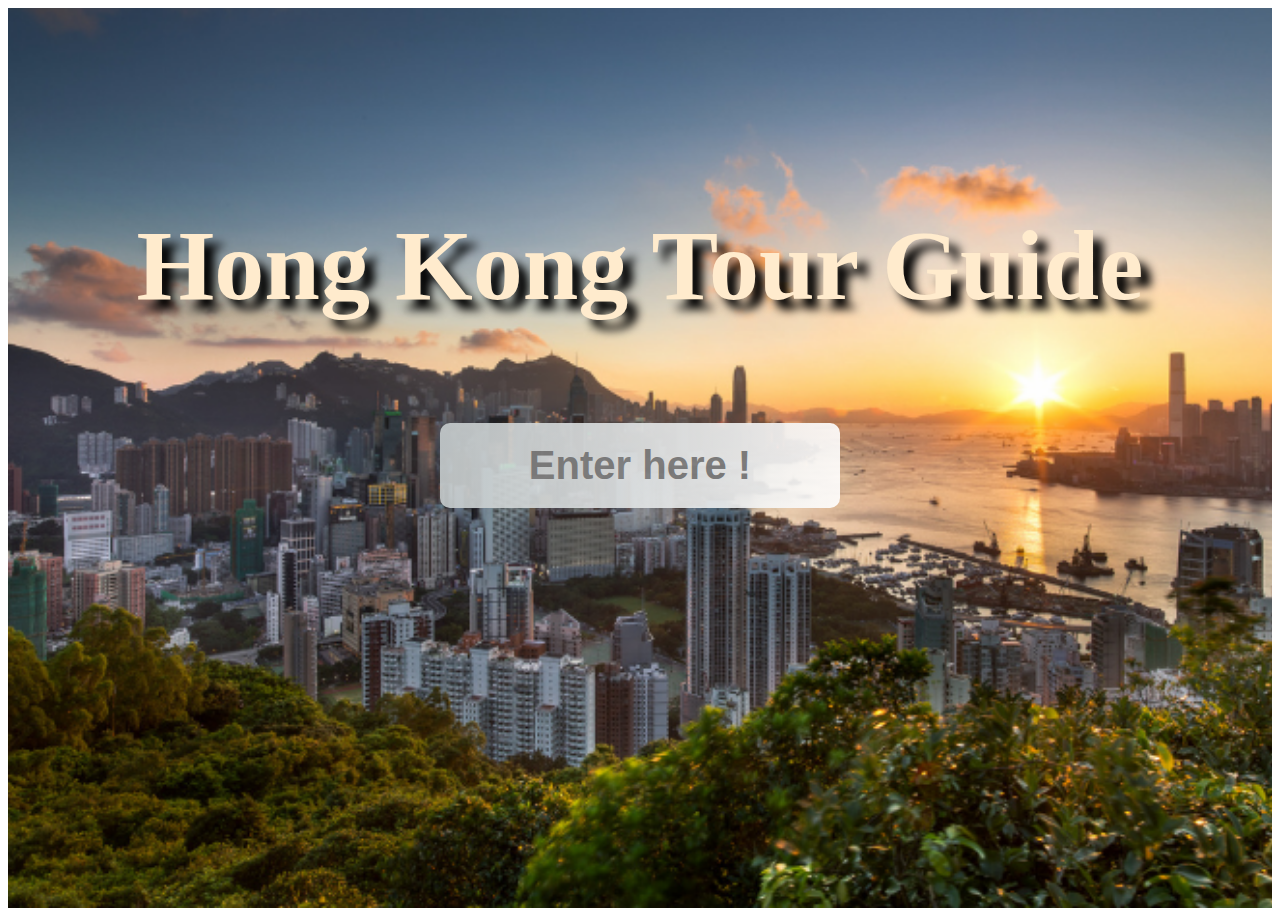
<file: index.html>
<!DOCTYPE html>
<html>

    <head>
        <base>
        <meta charset="UTF-8">
        <meta name="viewport" content="width=device-width, initial-scale=1.0">
        <meta name="description" content="Explore Hong Kong through captivating stories and experiences. Discover the best attractions, food, and adventures shared by travelers.">
        <meta name="keywords" content="Hong Kong, Travel, Stories, Attractions, Food, Dim Sum, Victoria Harbour, Hiking, Tourism">
        <meta name="author" content="Chan Chi Kin(240064782), Yeung Wang Sang(240021235)">
        <link rel="icon" href="img/logo/logo4.png" type="image/png" alt="Website Logo">
        <link rel="shortcut icon" href="img/logo/logo4.png" type="image/png" alt="Website Logo">
        <link rel="stylesheet" href="css/style-index.css">
        <title>Hong Kong Tour Guide</title>
    </head>

    <body>

        <div id="entry-page">

            <div id="entry-text">Hong Kong Tour Guide</div>
            <button id="hint-button" onclick="transit()">Enter here !</button>

        </div>
        
        <script src="script/script-transit.js"></script>

    </body>

</html>
</file>
<file: css/style-index.css>
#entry-page {
  width: 100%;
  height: 100vh;
  display: flex;
  flex-direction: column;
  align-items: center;
  background-image: url("../img/background.png");
  background-repeat: no-repeat; /* without no-repeat there will be several copies */
  background-size: cover; /* scale to full screen */
  opacity: 1;
  transition: opacity 1.5s, transform 1.5s; /* effects to both opacity and scale */
}

#entry-photo {
  width: 100%;
  height: 100vh;
}

#entry-text {
  margin: 200px 0px 100px 0px;
  padding: 0px 20px;
  font-size: 100px;
  font-weight: bold;
  text-shadow: 10px 10px 10px black;
  color:blanchedalmond;
}

#hint-button {
  width: 400px;
  padding: 20px;
  border: 0px;
  border-radius: 10px;
  background: linear-gradient(to right, #c6cccd, white);
  font-size: 40px;
  font-weight: bold;
  color: grey;
  opacity: 0.9;
  transition: transform 0.5s;
}

#hint-button:hover {
  transform: scale(1.15);
  cursor: pointer;
}
</file>
